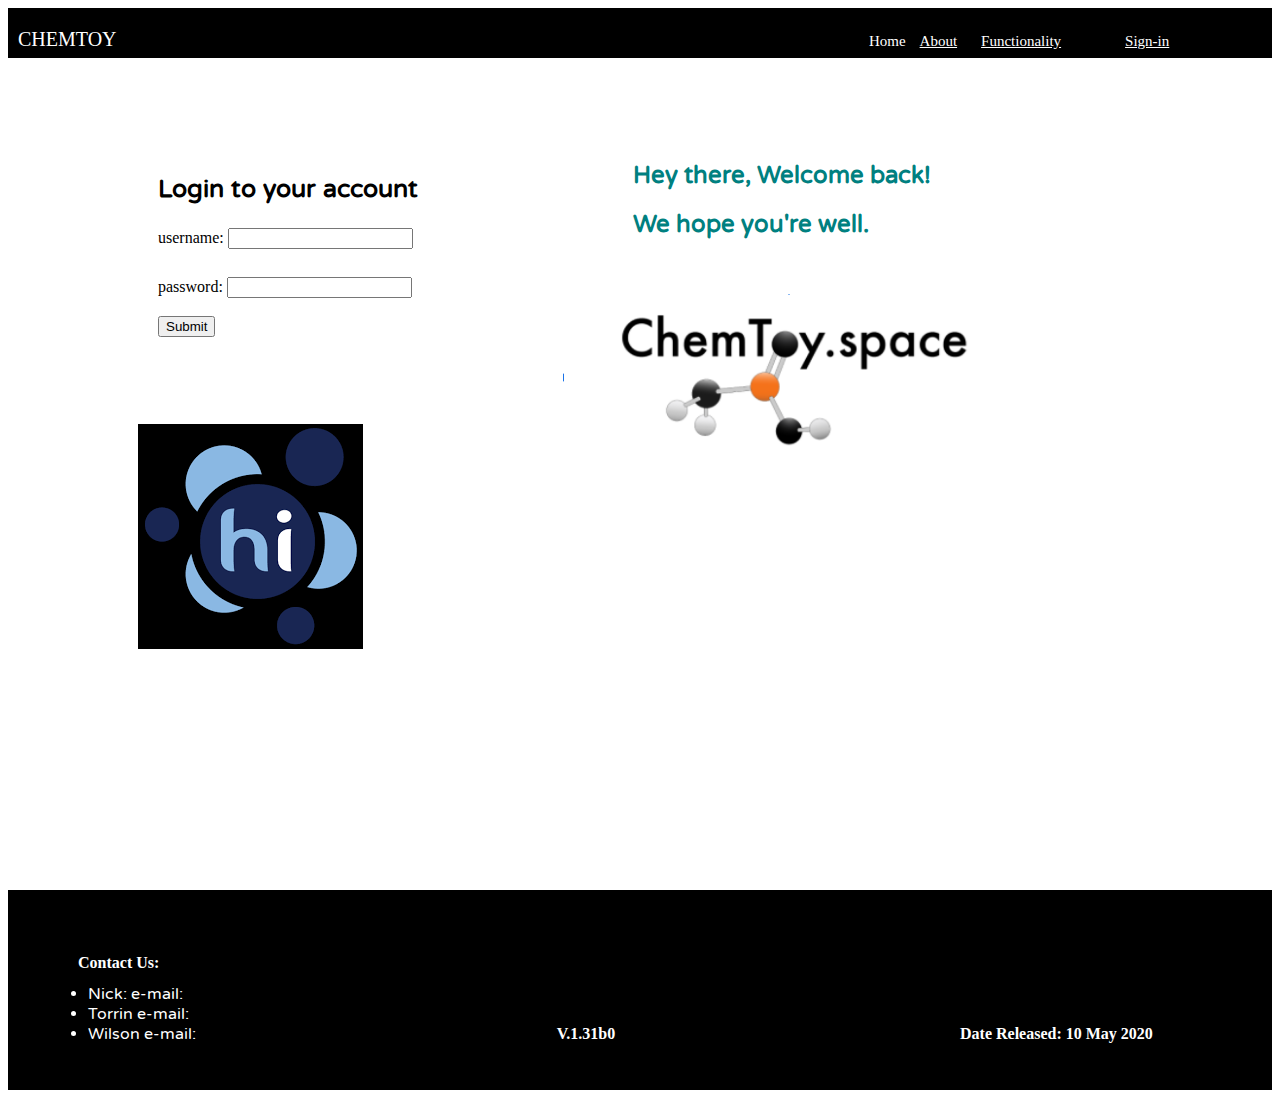
<file: public/sign-in.html>
<!DOCTYPE html>

<html>
     <head>
          <title>About</title>
          <link href="style1.css" type="text/css" rel="stylesheet">
          <link href="https://fonts.googleapis.com/css2?family=Varela+Round&display=swap" rel="stylesheet">
          
     </head>
     <body>
          <header>
               <div class= "nav">
               </div>
               <div class= "logo">CHEMTOY</div>
               <div id= "home">
                    <a id= "link" href6= "https://chemtoy.space/">Home</a>
               </div>
               <div id= "about">
                    <a id= "link" href= "about.html">About</a>
               </div>
               <div id= "func">
                    <a id= "link" href= "func.html">Functionality</a>
               </div>
               <div id= "sign-in">
                    <a id= "link" href= "sign-in.html">Sign-in</a>
               </div>
          </header>
      
          
               
          <div class= "login-info">
               <h4 class= "log varela">Login to your account</h4>
              <form method="post" action="http://server1">
                  <div class= "user">
                   <label for= "username">username:</label>
                 <input type="text" name="username" id= "username">
                   </div>
                 <br/>
                  <div class="pass">
                   <label for= "password">password:</label>
                 <input type="password" name="password"id= "password">
                   </div>
                 <br/>
                 <input class= "sub" type="submit" value="Submit">
               </form>
          </div>
          
          <div class= "welcome-message">
               <h2 class= "mes varela">Hey there, Welcome back! </h2>
                   <h2 class= "mes varela">We hope you're well.</h2>
               <img class= "logos" src= "logo.jpg">
          </div>
          
          <div class= "ilab3">
           <img src="ilab3.jpeg">
          </div>
     
               
               <div class= "white-space">
               </div>
               
         
        <footer class= "bar footer">
             <h4 class="toy">CHEMTOY</h4>
             <h4 class= "contact">Contact Us:</h4>
                   <ul class= "inline">
                        <li class= "name move-right varela">Nick:  e-mail:</li>
                        <li class= "name move-right varela">Torrin e-mail:</li>
                        <li class= "name move-right varela">Wilson e-mail:</li>
                   </ul>
             <h4 class= "date inline ">Date Released: 10 May 2020</h4>
             <h4 class= "version inline">V.1.31b0</h4>

        </footer>

          
     </body>

</html>
</file>
<file: public/style1.css>
.uppercase{
     text-transform: uppercase;
}

.nav{
     background: #000;
     width: 100%;
     height:50px; 
     z-index: 0;
}

.bar{
     position: relative;
     background: #000;
     width:90%; 
     height:2px;
     z-index:1;
     margin-left: 30px;
     margin-right: 10px;
}

.up{
     bottom: 155px;
}

.down{
     bottom: 90;
}
     

.varela{
     font-family: 'Varela Round', sans-serif;
}


.who{ 
     position: relative;
     display: inline-block;
     color: blue;
     bottom: 150px;
     
}

.qs{
     position:relative;
     left: 200px;
     color:black;
     font-size:40px;
     text-transform: capitalize;

}

.item{
     position: relative;
     left:170px;
     width:300px;
     margin-right: 20px;
     color: black; 
     font-size: 25px;
}

.swirl{
     position: relative;
     width: 100%;
     height: 500px;
}

.picture{
     display: inline-block;
}

.ilab1{
     position: relative;
     width: 300px;
     margin-right: 20px;
     margin-left: 400px; 
     bottom: 150px;
     right: 70px;
     
     
}

.title{
     position: relative; 
     bottom: 350px;
     font-family: 'Varela Round', sans-serif;
     left: 36%;
     font-size: 50px;
}


.title2{
     position: relative; 
     bottom: 330px;
     font-family: 'Varela Round', sans-serif;
     font-size: 12px;
     color: pink;
     margin-left:200px;
     margin-right:100px;
     
     
}
     
.title3{
     position: relative; 
     font-family: 'Varela Round', sans-serif;
     left: 36%;
     font-size: 50px;
     color:black;
}

.title4{
     position: relative; 
     font-family: 'Varela Round', sans-serif;
     font-size: 18px;
     color:teal;
     display: inline-block;
     margin-left: 30px;
     margin-right: 10px;
}

.pink{
     color:pink;
}


.box{
    position:relative;
    background-color:pink;
    display: inline-block;
}

.s{
     height:20px;
     width: 20px;
     left:150px;
}

.m{
     height: 30px; 
     width: 30px;
     left: 550px;
}

.l{
     height: 40px;
     width: 30px;
     left: 950px;
}
#link{
     color: white; 
     font-family: Roboto;
     font-size: 15px;
}


.logo{
     display: inline-block;
     position: relative; 
     font-family: Roboto; 
     color: white;
     font-size: 20px;
     bottom: 30px;
     left: 10px;
}

.index{
     z-index: 0;
}


.footer{
     width:100%;
     height: 200px;
     margin:0;
}

.inline{
     display: inline-block;
     position: relative;
}

.name{
     color:white;
}

.move-right{
     position:relative; 
     left: 40px; 
}

.version{
     color: white;
     position: relative;
     left: 200px;
     font-family: "Roboto";
}

.date{
     color:white;
     position:relative;
     left: 800px;
     font-family: "Roboto";
}

.contact{
     color:white;
     position:relative;
     left:70px;
     top: 25px;
}
     
#home{
     position: relative; 
     bottom: 30px;
     margin-left: 60%;
     z-index: 1; 
     font-family:'Roboto', sans-serif;
     color: white;
     display: inline-block;  
}
#about{
     position: relative; 
     bottom: 30px;
     margin-left: 10px; 
     margin-right:10px; 
     z-index: 1; 
     display: inline-block; 
}

#func{
     position: relative; 
     bottom: 30px; 
     margin-left: 10px; 
     margin-right:10px; 
     z-index: 1; 
     display: inline-block; 
}

#sign-in{
     position: relative; 
     bottom:30px; 
     margin-left: 50px; 
     margin-right:10px; 
     z-index: 1; 
     display: inline-block;
}

.user{
     position: relative; 
     top:50px;
     left: 150px;
}

.pass{
     position: relative;
     top:60px;
     left:150px;
}


.white-space{
     position:relative; 
     height: 75px;
}

.log{
     position: relative; 
     top:60px;
     left:150px;
     font-size:25px;
}

.sub{
     position: relative; 
     top:60px; 
     left:150px; 
}

.login-info{
     display: inline-block;
}

.mes{
     position:relative; 
     color: teal;
     bottom:135px;
     left: 625px; 
}

.ilab3{
     position:relative; 
     left: 130px;
     bottom:140px;
}

.logos{
     position:relative;
     left:555px;
     bottom:100px;
     width: 450px;
}
</file>
